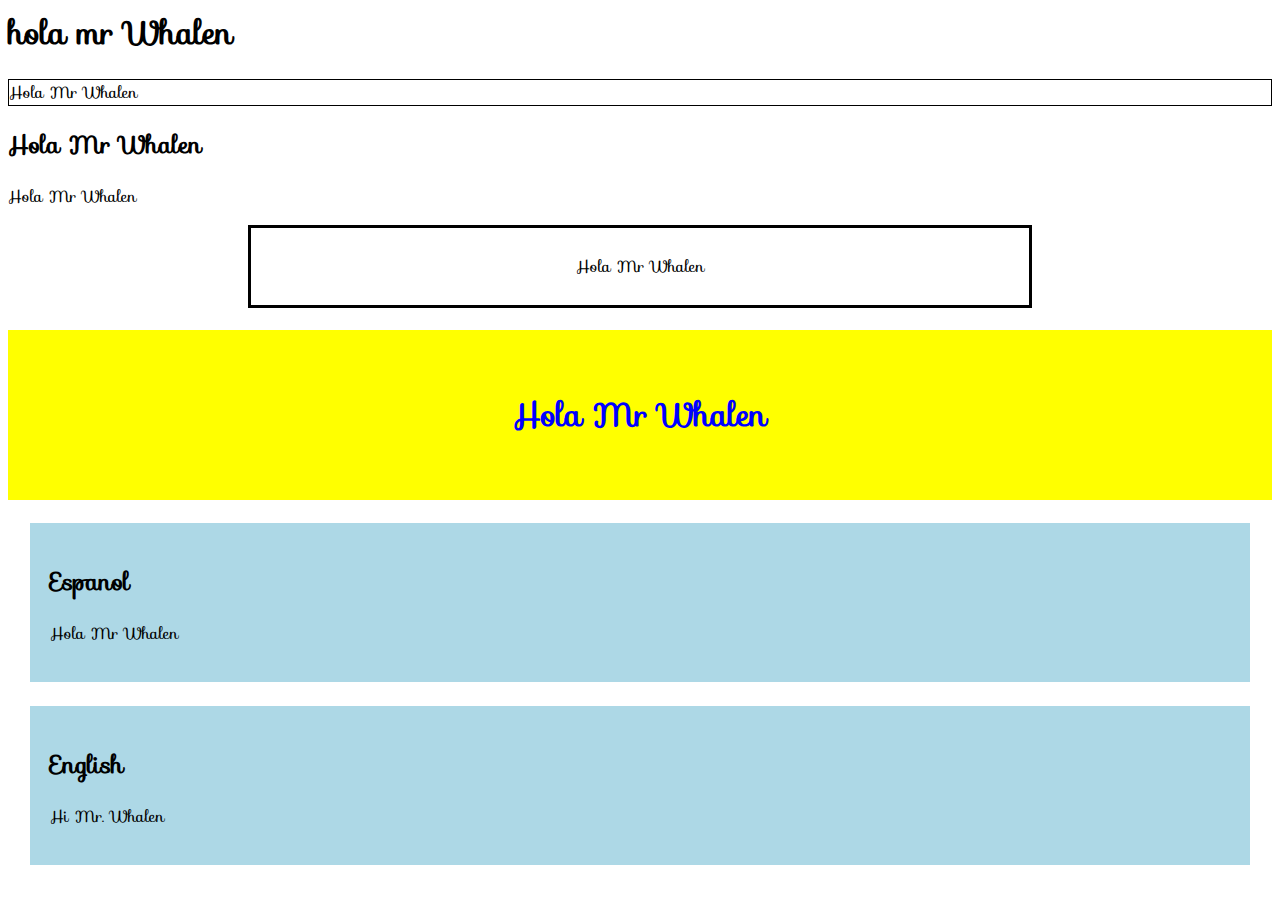
<file: cssblogpost.html>
<html lang="en">
<head>
    <meta charset="UTF-8">
    <meta name="viewport" content="width=device-width, initial-scale=1.0">
    <title>Document</title>
    <link rel="preconnect" href="https://fonts.googleapis.com">
    <link rel="preconnect" href="https://fonts.gstatic.com" crossorigin>
    <link href="https://fonts.googleapis.com/css2?family=Fascinate+Inline&display=swap" rel="stylesheet">
</head>
<body>
    <h1>hola mr Whalen</h1>
    <div style="border: 1px solid black">Hola Mr Whalen</div>
    <head>
        <style>
        .center {
          text-align: center;
          margin: auto;
          width: 60%;
          border: 3px solid #000000;
          padding: 10px;
        }
        </style>
        </head>
       
        <body>
      
        <h2>Hola Mr Whalen</h2>
        <p>Hola Mr Whalen</p>
      
        <div class="center">
          <p>Hola Mr Whalen</p>
        </div>
        <head>
            <style>
            #hola {
              background-color: yellow;
              color: blue;
              padding: 60px;
              text-align: center;
            }

            </style>
            </head>
            <body> 
              <h1 id="hola">Hola Mr Whalen</h1>
            </body>
            <body>  
            
                <style>

                    .language {
                      background-color: #add8e6;
                      border: 2px solid #ffffff;  
                      margin: 20px;
                      padding: 20px;
                    } 
                </style>

                <div class="language">
                  <h2>Espanol</h2>
                  <p>Hola Mr Whalen</p>
                </div>
                
                <div class="language">
                  <h2>English</h2>
                  <p>Hi Mr. Whalen</p>
                </div>
                <head>
                  <link rel="stylesheet" href="https://fonts.googleapis.com/css?family=Sofia">
                  <style>
                  body {
                    font-family: "Sofia", sans-serif;
                  }
                  </style>
                  </head>
            
                

       
</body>
</html>
</file>
